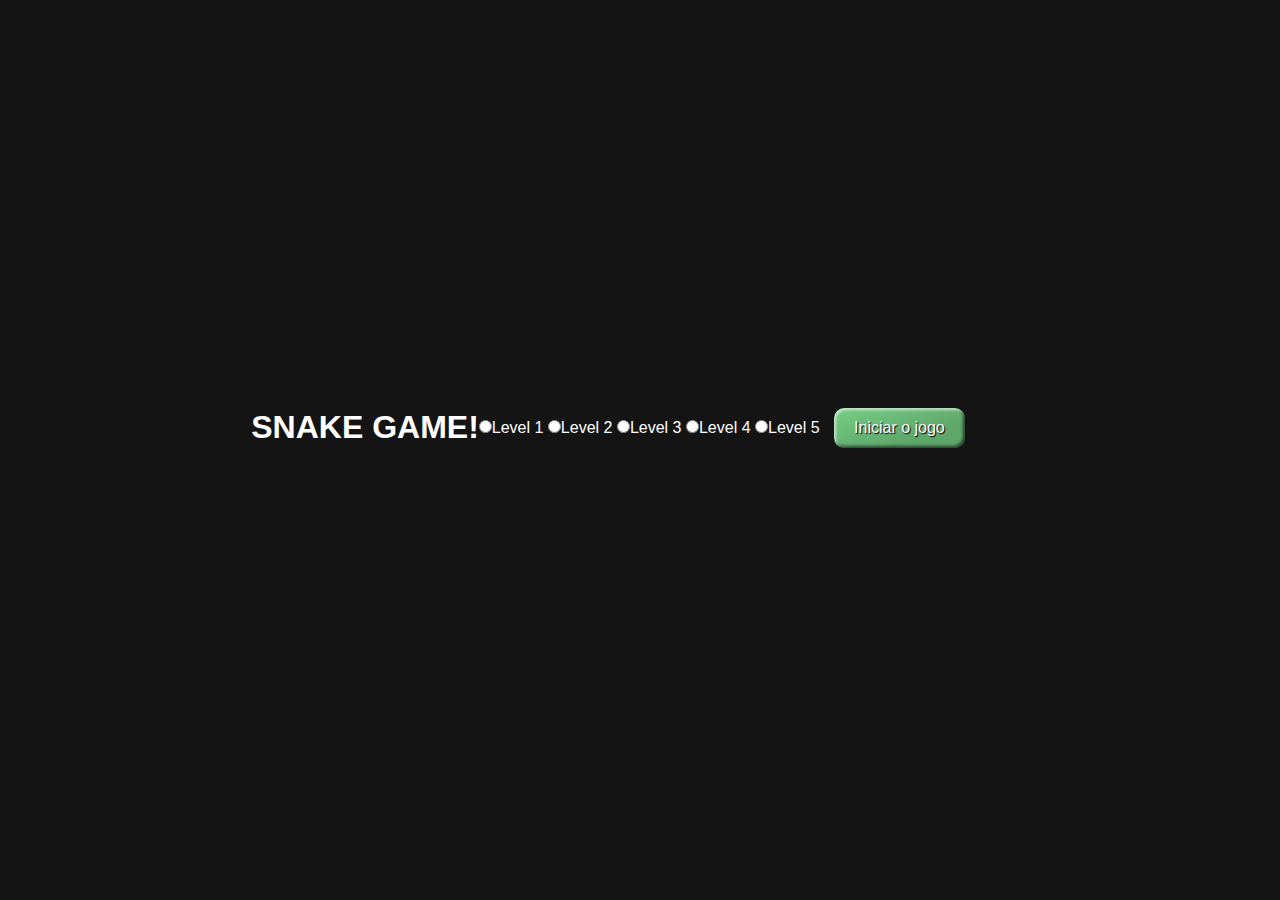
<file: snake-the-game-master/index.html>
<!DOCTYPE html>
<html lang="pt-BR">

<head>
    <meta charset="UTF-8">
    <meta name="viewport" content="width=device-width, initial-scale=1.0">
    <title>Snake Game</title>
    <link rel="stylesheet" href="style.css">
    <script defer src="scriptIndex.js"></script>
</head>

<body>

    <div class="level" id="level">
        <h1>SNAKE GAME!</h1> <br>
        <form method="post">

            <input class="nivel" id="level1" type="radio" name="level">Level 1
            <input class="nivel" id="level2" type="radio" name="level">Level 2
            <input class="nivel" id="level3" type="radio" name="level">Level 3
            <input class="nivel" id="level4" type="radio" name="level">Level 4
            <input class="nivel" id="level5" type="radio" name="level">Level 5

            <input type="submit" id="button" onclick="setLevel();" value="Iniciar o jogo">
        </form>


    </div>

</body>

</html>
</file>
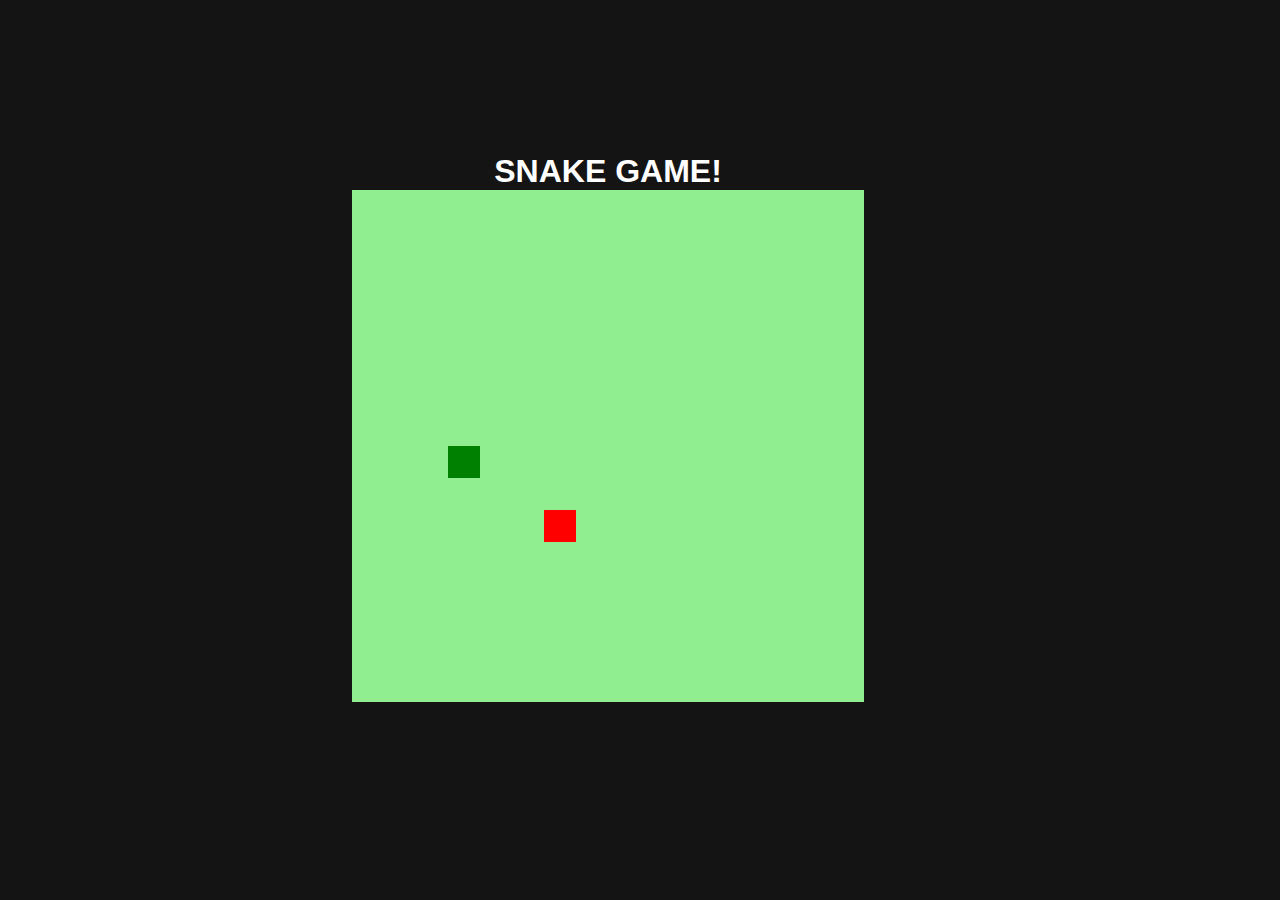
<file: snake-the-game-master/jogo.html>
<!DOCTYPE html>
<html lang="pt-BR">

<head>
    <meta charset="UTF-8">
    <meta name="viewport" content="width=device-width, initial-scale=1.0">
    <meta http-equiv="X-UA-Compatible" content="ie=edge">
    <title>Snake Game</title>
    <link rel="stylesheet" href="style.css">
    <script defer src="script.js"></script>
</head>
<body>
    <h1>SNAKE GAME!</h1>

    <canvas id="snake" width="512" height="512"></canvas>

</body>

</html>
</file>
<file: snake-the-game-master/style.css>
@charset "UTF-8";

:root{/*variaveis quando vai usar varias vezes no codigo*/
    --vermelho:#E50914;
    --preta:#141414;
}

*{ /*definição para inicializar sem espações*/
    margin:0;
    padding:0;
    box-sizing: border-box;/*não deixar que passe estore o tamanho*/
}

/*elementos base*/
body{
    background: var(--preta);
    font-family: 'Arial', Times, serif;
    color:white;
    height: 95vh;
    width: 95vw;
    display: flex;
    flex-direction: column;
    justify-content: center;
    align-items: center;
    
 }

 #level{
    display:flex;
    align-items: center;/*alinhar ao centro*/
    justify-content: space-between;/*distancia entre elementos */
 }

 .level #level1 {
    align-items: center;
    font-size: 60px;
    color: yellow;
    
 }


 #level #button{
    border: 0;
    line-height: 2.5;
    padding: 0 20px;
    margin-left: 10px;
    margin-top: 10px;
    margin-bottom: 10px;
    font-size: 1rem;
    text-align: center;
    align-items: flex-end;
    color: #fff;
    text-shadow: 1px 1px 1px #000;
    border-radius: 10px;
    background-color: rgb(118, 207, 133);
    background-image: linear-gradient(to top left,
                                      rgba(0, 0, 0, .2),
                                      rgba(0, 0, 0, .2) 30%,
                                      rgba(0, 0, 0, 0));
    box-shadow: inset 2px 2px 3px rgba(255, 255, 255, .6),
                inset -2px -2px 3px rgba(0, 0, 0, .6);
  
} 

#tela{
    height: 95vh;
    width: 95vw;
    display: flex;
    flex-direction: column;
    justify-content: center;
    align-items: center;
}
</file>
